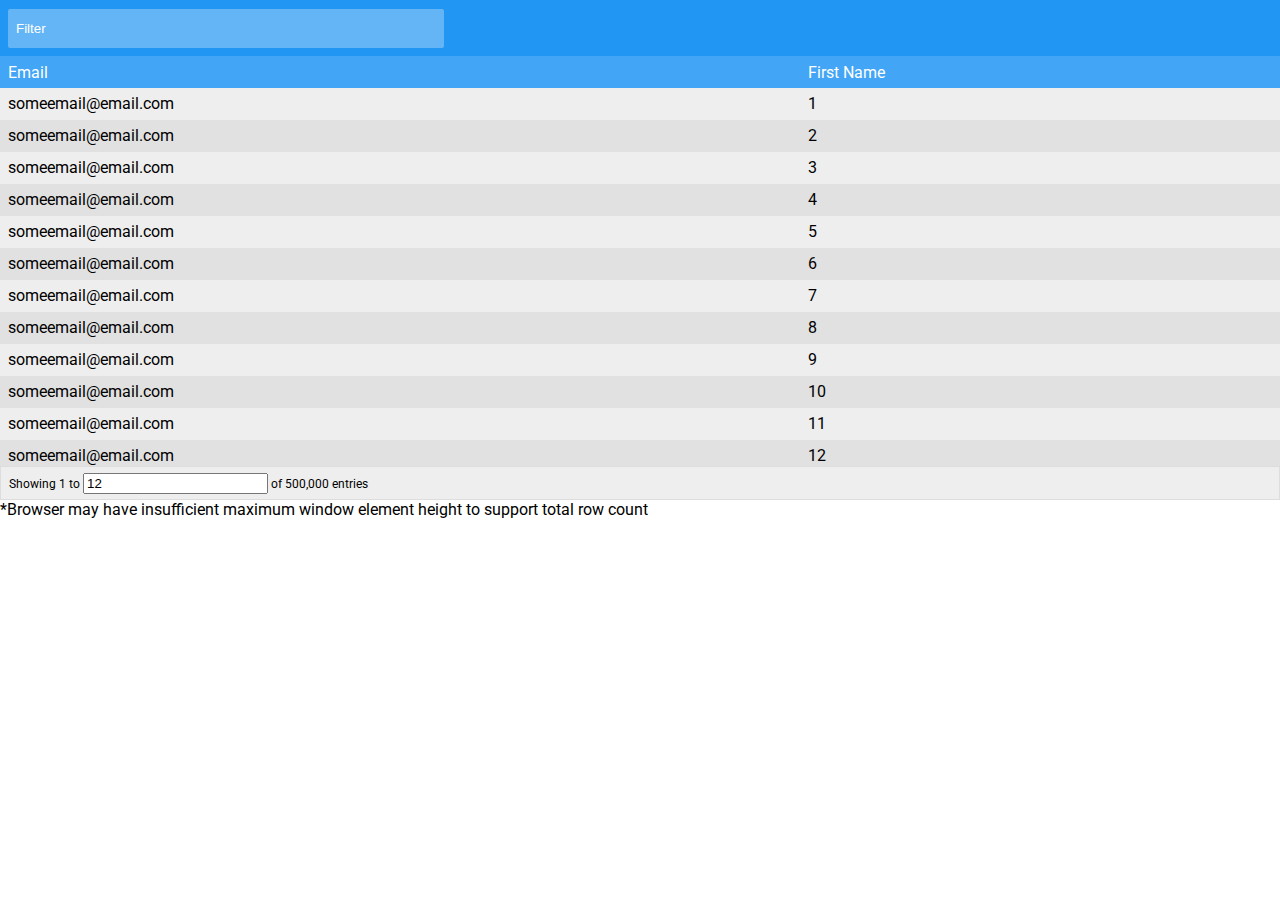
<file: index.html>
<!DOCTYPE html>
<html>
  <head>
    <!-- <link href="./betterTable/styles/betterTable.css" rel="stylesheet" /> -->
    <link href="./betterTable/styles/betterTableFlex.css" rel="stylesheet" />
    <link href="https://fonts.googleapis.com/css?family=Roboto:300,400,500,700|Material+Icons" rel="stylesheet">
    <link href="site.css" rel="stylesheet" />
    <script src="./betterTable/src/betterTableFlex.js"></script>
  </head>
  <body>
    <div id="container" style="height: 500px;"></div>
    <script>
      const rows = [];
      for (let i = 0; i < 500000; i++) {
        rows.push({
          email: 'someemail@email.com',
          fname: (i+1),
          lname: 'LastName' + Math.round((Math.random() * 1000000)),
          username: 'Username' + Math.round((Math.random() * 1000000)),
        });
      }

      const tick = Date.now();
      const bt = new BetterTable.Table({
        columns: {
          email: { name: 'Email', props: { width: '100%', minWidth: '800px' } },
          fname: { name: 'First Name', props: { minWidth: '800px' } },
          lname: { name: 'Last Name', props: { minWidth: '800px' } },
          username: { name: 'Username', props: { minWidth: '800px' } },
        },
        rows: rows,
        appendTo: document.getElementById('container'),
        customSortClass: 'material-icons'
      });
      console.log('BetterSelect initialized in', (Date.now() - tick) + 'ms');

      const $filter = document.createElement('input');
      $filter.className = 'btf-filter';
      $filter.placeholder = 'Filter'

      bt.$toolbarEl.appendChild($filter);

      let timeout = null;

      $filter.oninput = function() {
        if (timeout) {
          clearTimeout(timeout);
        }

        timeout = setTimeout(function() {
          bt.filter = $filter.value
        }, 100);
      };

      bt.onCellDoubleClick.connect(function(Cell) {
        console.log(Cell);
      });

      bt.onColumnClick.connect(function (Column) {
        Column.toggleSort();
      });

      setTimeout(function() {
        console.log(bt.getSortedColumns());
      }, 2000);
    </script>
    <span>*Browser may have insufficient maximum window element height to support total row count</span>
  </body>
</html>
</file>
<file: betterTable/styles/betterTable.css>
/* Table container */
.betterTable {
  background-color: rgba(0,0,0,0.01);
  display: flex;
  flex-direction: column;
  height: auto;
  max-height: inherit;
}
.betterTable .bt-main-container {
  position: relative;
  display: flex;
  width: 100%;
}

.betterTable .bt-main-container.bt-header-floated {
  margin-top: 48px;
}

/* Container which handles scrolling */
.betterTable .bt-container {
  border-top-left-radius: 2px;
  border-top-right-radius: 2px;
  border: 1px solid rgba(0, 0, 0, .08);
  box-sizing: border-box;
  height: auto;
  overflow-x: auto;
  overflow-y: auto;
}

.betterTable .bt-table {
  display: table;
  table-layout: fixed;
  width: 100%;
}

.betterTable .bt-columns {
  display: table-column-group;
}

.betterTable .bt-toolbar {
  display: flex;
  background-color: #eee;
  min-height: 48px;
  align-items: center;
  padding: 4px 8px;
  border-bottom: 1px solid #ddd
}

.betterTable .bt-toolbar .bt-filter {
  padding: 0 4px;
  height: 32px;
}

.betterTable .bt-spacer {
  flex: 1 1 auto;
}

.betterTable .bt-progress {
  height: 0;
  width: 100%;
  transition: height 0.2s cubic-bezier(0.19, 1, 0.22, 1);
  background-color: rgba(33, 150, 243, 0.3);
  opacity: 0;
}

.betterTable .bt-progress.active {
  height: 4px;
  opacity: 1;
}

.betterTable .bt-progress .bt-progress-bar {
  transition: width 0.2s cubic-bezier(0.19, 1, 0.22, 1);
  width: 0;
  height: inherit;
  background-color: rgba(33, 150, 243, 1)
}

.betterTable .bt-header {
  background-color: #eee;
  box-sizing: border-box;
  display: table-header-group;
  height: 48px;
  position: relative;
}

.betterTable .bt-header-floated .bt-header {
  border-bottom: 1px solid #eee;
  left: 0;
  position: absolute;
  right: 0;
  top: -48px;
  z-index: 1;
  overflow: hidden;
}

.betterTable .bt-body {
  display: table-row-group;
  overflow-y: auto;
  width: 100%;
}

.betterTable .bt-body .bt-row {
  display: table-row;
  height: 32px;
  width: 100%;
}

.betterTable .bt-body .bt-row:hover {
  background-color: #f7f7f7;
}

.betterTable .bt-columns .bt-column {
  display: table-column;
  min-width: 150px;
  width: 100%;
}

.betterTable .bt-header .bt-header-container {
  position: absolute;
  display: flex;
  width: 100%;
}

.betterTable .bt-cell {
  align-self: center;
  box-sizing: border-box;
  display: table-cell;
  justify-self: center;
  padding: 0 8px;
  text-align: left;
  vertical-align: middle;
  width: 100%;
  text-overflow: ellipsis;
  overflow: hidden;
}

.betterTable .bt-header .bt-header-cell {
  align-self: center;
  box-sizing: border-box;
  /* display: flex; */
  display: table-cell;
  padding: 0 8px;
  text-align: left;
  vertical-align: middle;

  height: 100%;
  width: 100%;
}

.betterTable .bt-header .bt-header-cell .bt-header-contents {
  display: flex;
  height: 100%;
  width: 100%;
  align-items: center;
}

.betterTable .bt-header .bt-header-cell .bt-header-contents .bt-header-body {
  display: flex;
  align-items: center;
  height: 100%;
  width: 100%;
  flex: 1 1 auto;
}

.betterTable .bt-header .bt-header-cell .bt-header-contents .bt-column-sort {
  text-align: center;
  font-size: 24px;
  line-height: inherit;
  width: 32px;
  height: 32px;
}

.bt-column-sort.none:before {
  content: '';
}

.bt-column-sort.asc:before {
  content: '\2227';
}

.bt-column-sort.desc:before {
  content: "\2228";
}
</file>
<file: betterTable/styles/betterTableFlex.css>
/* Table container */

.better-table-flex {
  height: 100%;
  position: relative;
}

.btf-toolbar {
  align-items: center;
  display: flex;
  min-height: 48px;
  padding: 4px 8px;
}

.btf-footer {
  align-items: center;
  display: flex;
  min-height: 24px;
  padding: 4px 8px;
}

.btf-footer .btf-scroll-index {
  font-size: 12px;
}

.btf-table {
  display: inline-flex;
  flex-direction: column;
  height: 100%;
  overflow-x: hidden;
  overflow-y: hidden;
  width: 100%;
}

.btf-body {
  flex: 1 auto;
  height: 100%;
  overflow-y: auto;
  position: relative;
}

.btf-columns {
  bottom: 0;
  display: flex;
  flex-direction: row;
  justify-content: space-between;
  left: 0;
  position: absolute;
  right: 0;
  top: 0;
}

.btf-headers {
  display: flex;
  flex: 1;
  justify-content: space-between;
  position: relative;
}

.btf-column {
  display: flex;
  flex-direction: column;
  width: 100%;
  flex: 1;
}

.btf-cell {
  align-items: center;
  box-sizing: border-box;
  line-height: 32px;
  max-height: 32px;
  min-height: 32px;
  overflow: hidden;
  padding: 0 8px;
  text-overflow: ellipsis;
  white-space: nowrap;
  vertical-align: middle;
  text-align: left;
}

.btf-cell[data-row-odd=true] {
  background-color: rgba(0, 0, 0, 0.05);
}

.btf-cell[data-hovered=true] {
  background-color: rgba(0,0,0,0.1);
}

.btf-index-input {
  display: inline-flex;
  flex: 1 0 auto;
}

.btf-header {
  align-items: center;
  background-color: inherit;
  box-sizing: border-box;
  color: inherit;
  cursor: pointer;
  display: flex;
  padding: 0 8px;
  width: 100%;
}

.btf-header.drag-element {
  position: absolute;
  box-shadow: 0 10px 20px rgba(0,0,0,0.19), 0 6px 6px rgba(0,0,0,0.23);
}

.btf-header-contents {
  align-items: center;
  display: flex;
  height: 100%;
  width: 100%;
}

.btf-header-body {
  align-items: center;
  display: flex;
  flex: 1 1 auto;
  height: 100%;
  width: 100%;
}

.btf-header, i.btf-column-sort {
  -moz-osx-font-smoothing: grayscale;
  -webkit-font-smoothing: antialiased;
  align-items: center;
  display: flex;
  flex: 1 1;
  font-feature-settings: 'liga';
  font-size: 16px;
  font-style: normal;
  justify-content: flex-end;
  text-rendering: optimizeLegibility;
  text-transform: none;
  width: 32px;
}

.btf-column-sort.none:after {
  content: '';
}

.btf-column-sort.asc:after {
  content: '\2227';
}

.btf-column-sort.desc:after {
  content: "\2228";
}
</file>
<file: site.css>
body, html {
  height: 100%;
  width: 100%;
  margin: 0;
  padding: 0;
  font-family: Roboto;
}

.better-table-flex {
  background-color: #eee;
}

.btf-headers {
  background-color: #42A5F5;
  color: #fff;
}

.btf-toolbar {
  background-color: #2196F3;
}

.btf-footer {
  background-color: #eee;
  border: 1px solid #ddd;
}

.btf-filter {
  border-radius: 2px;
  background-color: rgba(255, 255, 255, 0.3);
  border: none;
  color: #fff;
  padding: 12px 8px;
  outline: none;
  flex: 1 1 auto;
  max-width: 420px;

  transition: all cubic-bezier(0.075, 0.82, 0.165, 1) 0.2s;
}

.btf-filter:focus {
  background-color: rgba(255, 255, 255, 1);
  color: rgba(0,0,0,0.8);
}

.btf-filter::-webkit-input-placeholder {
  color: #fff;
}

.btf-filter:focus::-webkit-input-placeholder {
  color: rgba(0, 0, 0, 0.5);
}

.btf-column-sort.none:after {
  content: '';
}

.btf-column-sort.asc:after {
  content: 'arrow_upward';
}

.btf-column-sort.desc:after {
  content: 'arrow_downward';
}
</file>
